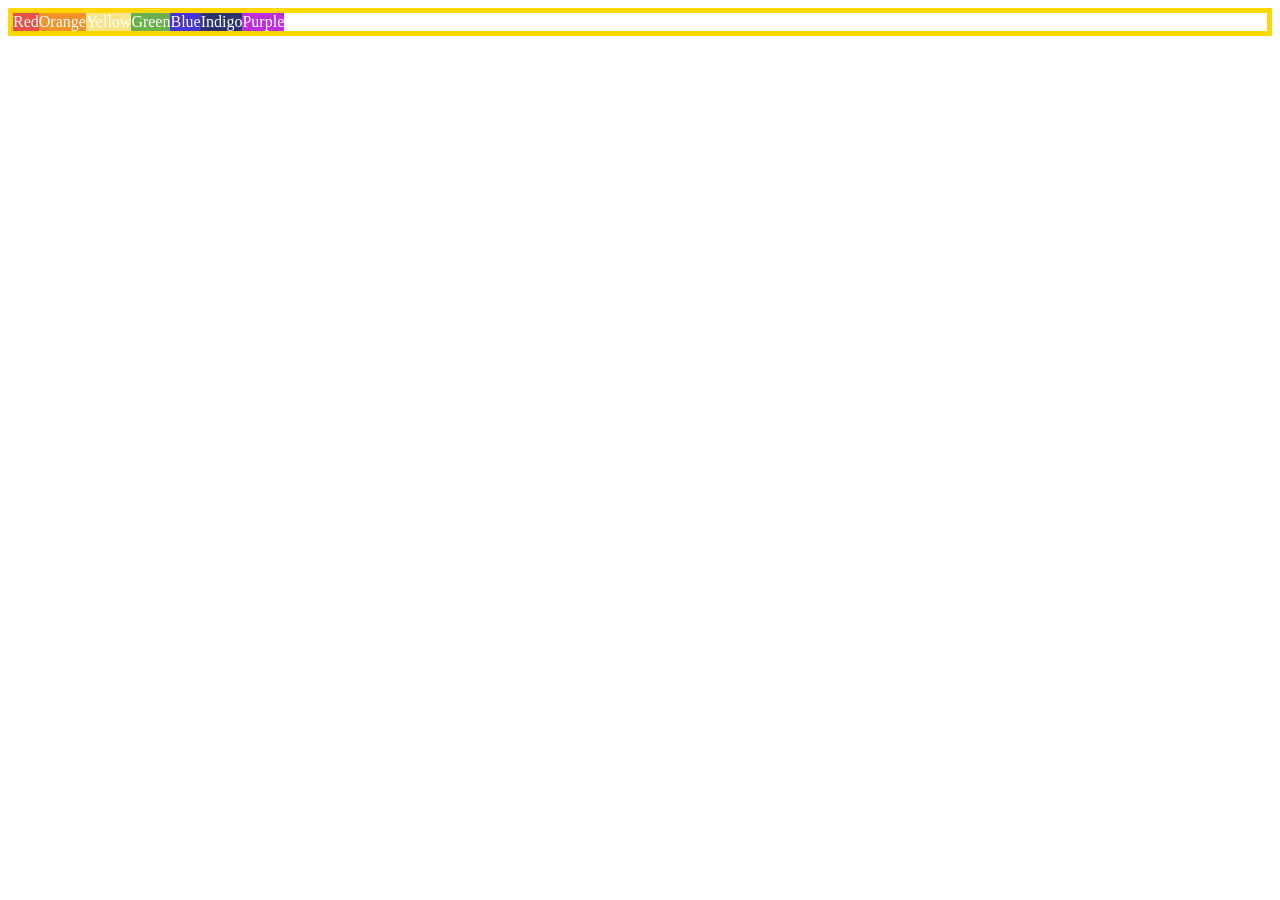
<file: flex_direction/index.html>
<!DOCTYPE html>
<html lang="en">

<head>
  <meta charset="UTF-8">
  <meta name="viewport" content="width=device-width, initial-scale=1.0">
  <title>Flex Direction</title>
  <!-- HINT:
  https://developer.mozilla.org/en-US/docs/Web/CSS/Universal_selectors
  https://developer.mozilla.org/en-US/docs/Learn/CSS/Building_blocks/Selectors/Combinators 
  -->
  <style>
    .container {
      color: white;
      border: 5px solid gold;
      display: flex;
    }

    /*
    Seleccione todos los elementos que son hijos directos 
    de la clase .container.
    */

    .red {
      background-color: #eb4d4b;
    }

    .orange {
      background-color: #f0932b;
    }

    .yellow {
      background-color: #f6e58d;
    }

    .green {
      background-color: #6ab04c;
    }

    .blue {
      background-color: #4834d4;
    }

    .indigo {
      background-color: #30336b;
    }

    .purple {
      background-color: #be2edd;
    }
  </style>
</head>

<body>
  <div class="container">
    <div class="red">Red</div>
    <div class="orange">Orange</div>
    <div class="yellow">Yellow</div>
    <div class="green">Green</div>
    <div class="blue">Blue</div>
    <div class="indigo">Indigo</div>
    <div class="purple">Purple</div>
  </div>

</body>

</html>
</file>
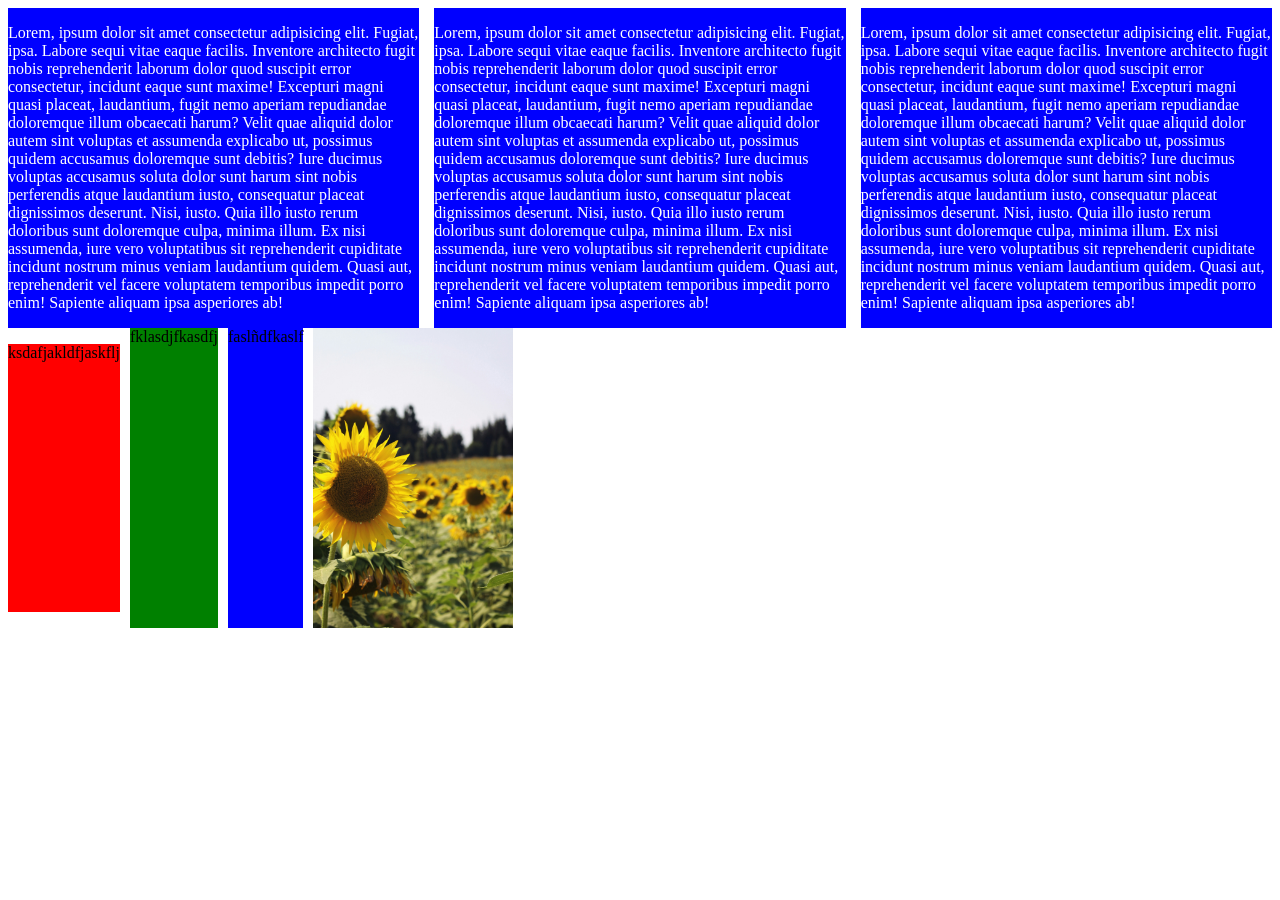
<file: flexbox01/index.html>
<!DOCTYPE html>
<html lang="en">

<head>
    <meta charset="UTF-8">
    <meta name="viewport" content="width=device-width, initial-scale=1.0">
    <title>Flexbox</title>

    <link rel="stylesheet" href="./styles.css">
</head>

<body>
    <div class="container">
        <div class="one">
            <p>Lorem, ipsum dolor sit amet consectetur adipisicing elit. Fugiat, ipsa. Labore sequi vitae eaque facilis.
                Inventore architecto fugit nobis reprehenderit laborum dolor quod suscipit error consectetur, incidunt
                eaque sunt maxime!
                Excepturi magni quasi placeat, laudantium, fugit nemo aperiam repudiandae doloremque illum obcaecati
                harum? Velit quae aliquid dolor autem sint voluptas et assumenda explicabo ut, possimus quidem accusamus
                doloremque sunt debitis?
                Iure ducimus voluptas accusamus soluta dolor sunt harum sint nobis perferendis atque laudantium iusto,
                consequatur placeat dignissimos deserunt. Nisi, iusto. Quia illo iusto rerum doloribus sunt doloremque
                culpa, minima illum.
                Ex nisi assumenda, iure vero voluptatibus sit reprehenderit cupiditate incidunt nostrum minus veniam
                laudantium quidem. Quasi aut, reprehenderit vel facere voluptatem temporibus impedit porro enim!
                Sapiente aliquam ipsa asperiores ab!</p>
        </div>
        <div class="two">
            <p>Lorem, ipsum dolor sit amet consectetur adipisicing elit. Fugiat, ipsa. Labore sequi vitae eaque facilis.
                Inventore architecto fugit nobis reprehenderit laborum dolor quod suscipit error consectetur, incidunt
                eaque sunt maxime!
                Excepturi magni quasi placeat, laudantium, fugit nemo aperiam repudiandae doloremque illum obcaecati
                harum? Velit quae aliquid dolor autem sint voluptas et assumenda explicabo ut, possimus quidem accusamus
                doloremque sunt debitis?
                Iure ducimus voluptas accusamus soluta dolor sunt harum sint nobis perferendis atque laudantium iusto,
                consequatur placeat dignissimos deserunt. Nisi, iusto. Quia illo iusto rerum doloribus sunt doloremque
                culpa, minima illum.
                Ex nisi assumenda, iure vero voluptatibus sit reprehenderit cupiditate incidunt nostrum minus veniam
                laudantium quidem. Quasi aut, reprehenderit vel facere voluptatem temporibus impedit porro enim!
                Sapiente aliquam ipsa asperiores ab!</p>
        </div>
        <div class="three">
            <p>Lorem, ipsum dolor sit amet consectetur adipisicing elit. Fugiat, ipsa. Labore sequi vitae eaque facilis.
                Inventore architecto fugit nobis reprehenderit laborum dolor quod suscipit error consectetur, incidunt
                eaque sunt maxime!
                Excepturi magni quasi placeat, laudantium, fugit nemo aperiam repudiandae doloremque illum obcaecati
                harum? Velit quae aliquid dolor autem sint voluptas et assumenda explicabo ut, possimus quidem accusamus
                doloremque sunt debitis?
                Iure ducimus voluptas accusamus soluta dolor sunt harum sint nobis perferendis atque laudantium iusto,
                consequatur placeat dignissimos deserunt. Nisi, iusto. Quia illo iusto rerum doloribus sunt doloremque
                culpa, minima illum.
                Ex nisi assumenda, iure vero voluptatibus sit reprehenderit cupiditate incidunt nostrum minus veniam
                laudantium quidem. Quasi aut, reprehenderit vel facere voluptatem temporibus impedit porro enim!
                Sapiente aliquam ipsa asperiores ab!</p>
        </div>
    </div>

    <div class="container2">
        <p class="parrafo">ksdafjakldfjaskflj</p>
        <span class="span">fklasdjfkasdfj</span>
        <div class="div">faslñdfkaslf</div>
        <img src="./zeynep-sumer-lk3F07BN8T8-unsplash.jpg" alt="" width="200">
    </div>
</body>

</html>
</file>
<file: flexbox01/styles.css>
.one {
    color: white;
    background: blue;
}
.two {
    color: white;
    background: blue;
}
.three {
    color: white;
    background: blue;
}
.container {
    display: flex;
    gap: 15px;
}

.parrafo {
    background: red;
}
.div {
    background: blue;
}
.span {
    background: green;
}

.container2 {
    display: flex;
    gap: 10px;
}
</file>
